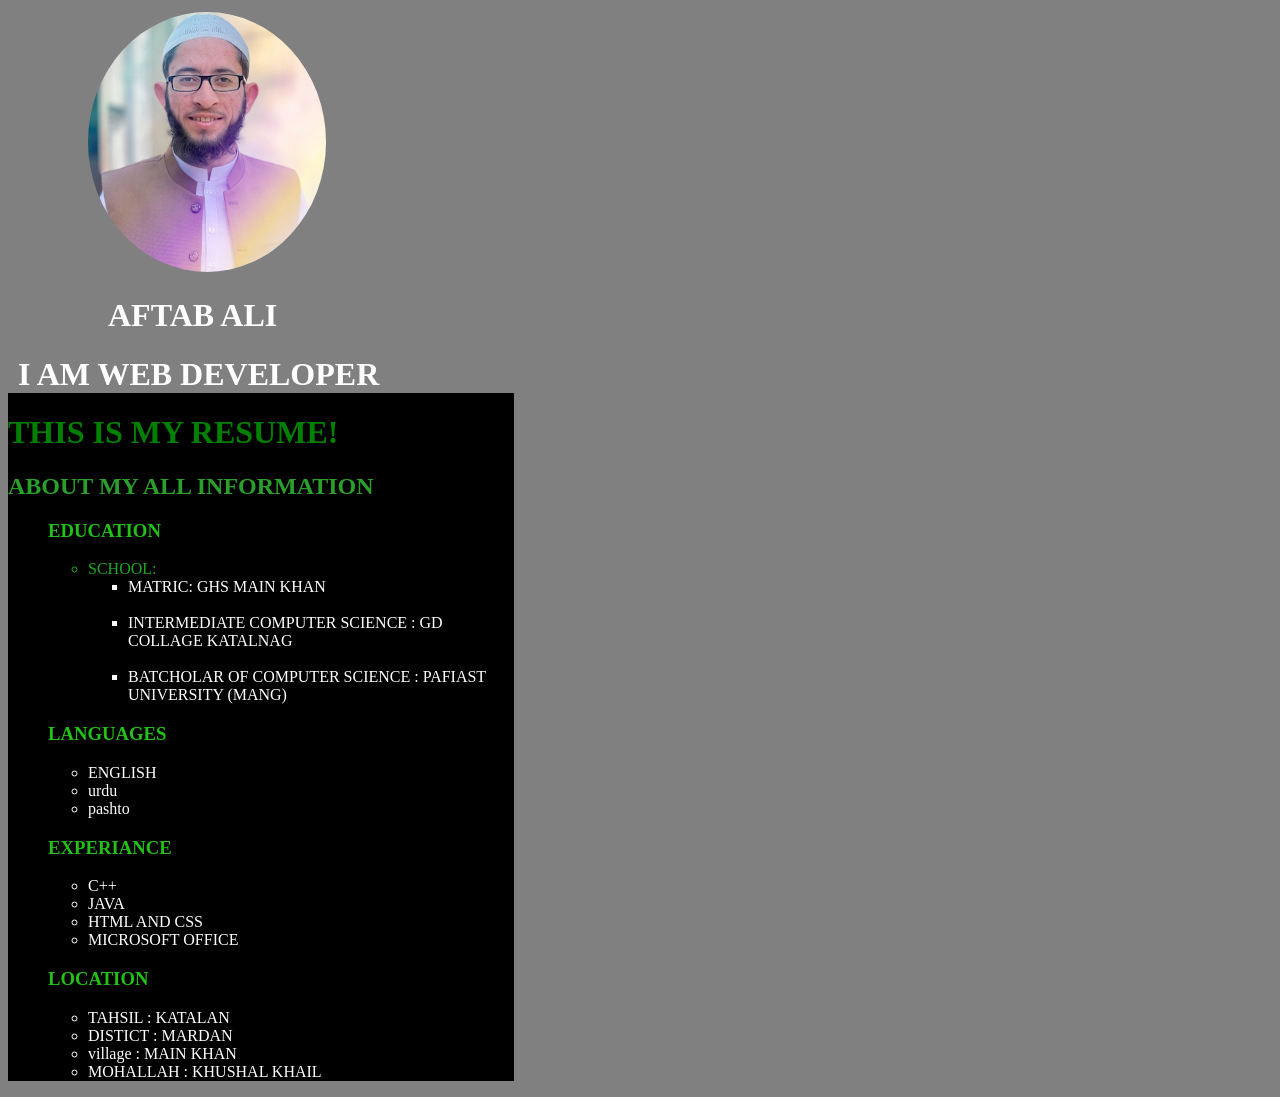
<file: index.html>
<!DOCTYPE html>
<html lang="en">
<head>
    <meta charset="UTF-8">
    <meta http-equiv="X-UA-Compatible" content="IE=edge">
    <meta name="viewport" content="width=device-width, initial-scale=1.0">
    <title>Document</title>
    <link rel="stylesheet" href="style.css">
</head>
<body>
    <div class="external_div" >
    <div id="box">
        <img src="IMG-20240411-WA0006_2.jpg">
          <h1 class="one" >     AFTAB ALI</h1>
          <h1 class="two"> I AM WEB DEVELOPER</h1>
    </div>
           <div class="resume_div">
           <h1> THIS IS MY RESUME!</h1> 
           <h2> ABOUT MY ALL INFORMATION</h2>

           <ol>
               <li> <H3>  EDUCATION   </H3>  </li>
               <ul>
                   <li style="color: rgba(40, 218, 40, 0.774);"> SCHOOL:</li>

                   <ul style="color: white;">
                       <li >  MATRIC: GHS MAIN KHAN  </li> <br>
                       <li>  INTERMEDIATE COMPUTER SCIENCE : GD COLLAGE KATALNAG </li>  <br>
                       <li>  BATCHOLAR OF COMPUTER SCIENCE : PAFIAST UNIVERSITY (MANG)</li>
                   </ul>

               </ul>

               <li> <H3>  LANGUAGES   </H3>  </li>
                <ul style="color: white;">
                    <li>  ENGLISH  </li>
                    <li>  urdu     </li>
                    <li>   pashto     </li>
                </ul>

               <li> <H3>  EXPERIANCE  </H3>  </li>
               <ul style="color: white;">
                   <li>  C++   </li>
                   <li>  JAVA  </li>
                   <li>  HTML AND CSS </li>
                   <li>  MICROSOFT OFFICE</li>
               </ul>


               <li> <H3>  LOCATION    </H3>  </li>
               <ul style="color: white;">
                   <li> TAHSIL  : KATALAN  </li>
                   <li> DISTICT : MARDAN   </li>
                   <li> village : MAIN KHAN </li>
                   <li> MOHALLAH : KHUSHAL KHAIL</li>
               </ul>
           </ol>
        </div>
        </div>
   

    
   
    
</body>
</html>
</file>
<file: style.css>
body{
   background-color: gray;
 }

 h1{
     color: green;
 }

 h2{
     color: rgba(58, 214, 58, 0.747);
 }
 .resume_div{
     margin-top: 8px;
 }

 #box{
     background-color:gray;
 }
 img{
     background-color: black;
     border: 20px;
     border-color: gray;
     border-radius: 50%;
     height: 260px;
     margin-top: 4px;
     margin-left: 80px;
   

 }
h3{
    color: rgba(37, 204, 22, 0.945);
}

.external_div{
    width: 40%;
    background-color: black;
    
}
.one{
    color: white;
    margin-left: 100px;
}
.two{
    color: white;
    margin-left: 10px;
}
</file>
